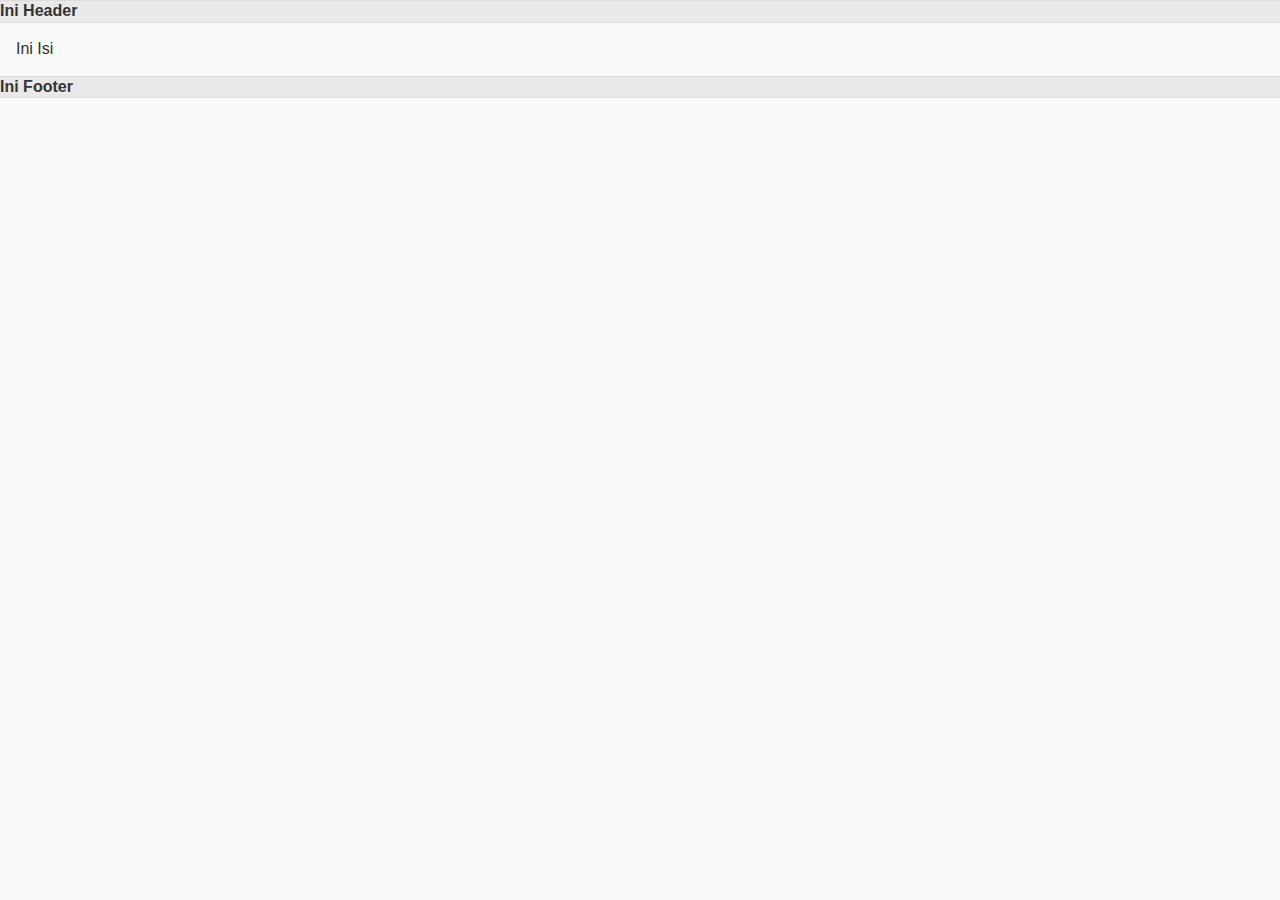
<file: asas.html>
<!DOCTYPE html> 
<html> 
<head> 
<meta charset="utf-8">  <!--huruf rumi-->
<meta name="viewport" content="width=device-width, initial-scale=1" > <!--fullscreen-->
<link href="css/jquery.mobile.min.css" rel="stylesheet" type="text/css"  <!-- tema putih-->> 
<script src="js/jquery.min.js"></script> 
<!-- asas untuk interface mobile-->
<script src="js/jquery.mobile.min.js"  ></script> 
</head> 
 
<body> 
<!-- Ini mukasurat pertama -->
<div data-role="page">
	<div data-role="header">
	Ini Header
	</div>
	<div role="main" class="ui-content">
	Ini Isi
	</div>
	<div data-role="footer">
	Ini Footer
	</div>
</div>
</body> 
</html>
</file>
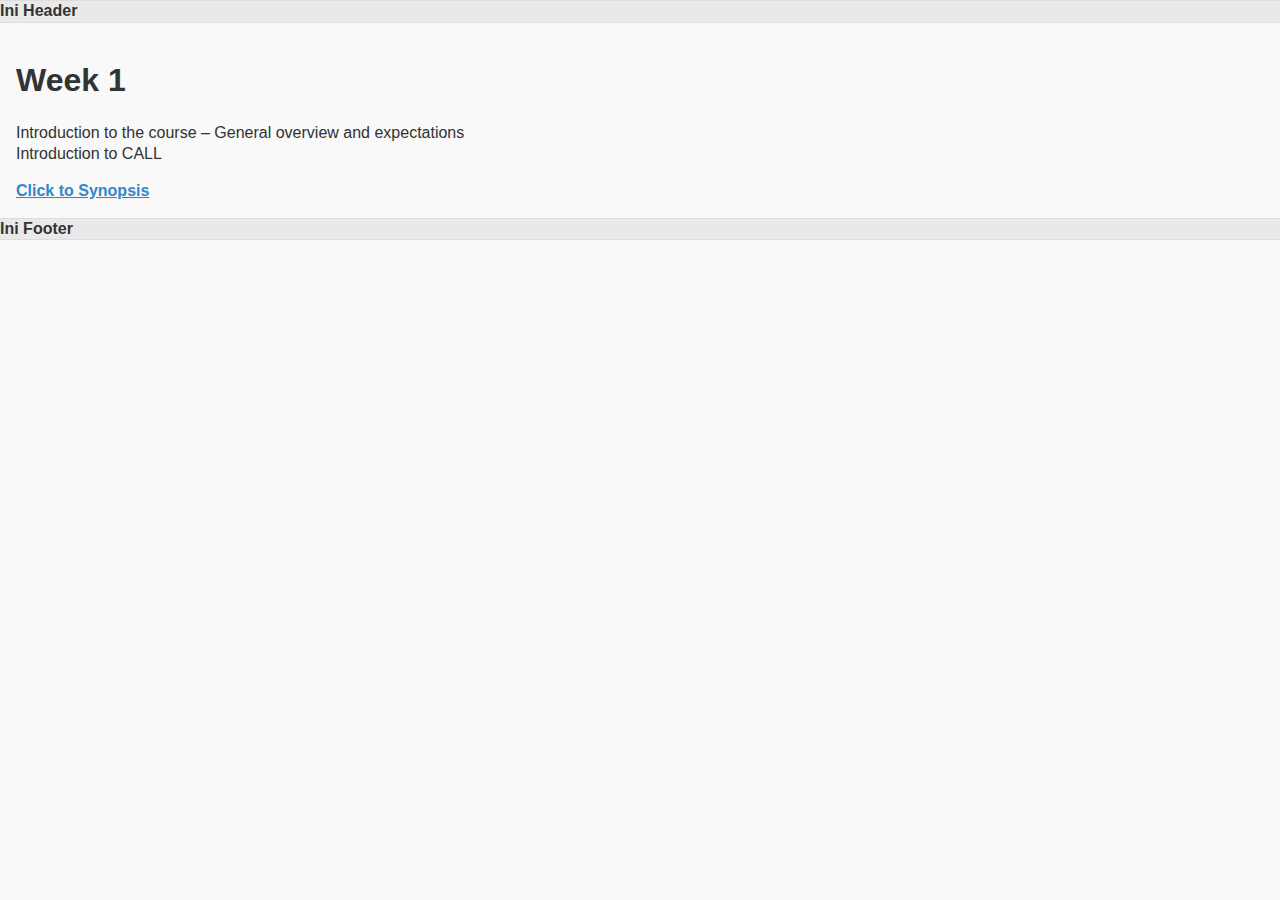
<file: page2.html>
<!DOCTYPE html> 
<html> 
<head> 
<meta charset="utf-8">  <!--huruf rumi-->
<meta name="viewport" content="width=device-width, initial-scale=1" > <!--fullscreen-->
<link href="css/jquery.mobile.min.css" rel="stylesheet" type="text/css"  <!-- tema putih-->> 
<script src="js/jquery.min.js"></script> 
<!-- asas untuk interface mobile-->
<script src="js/jquery.mobile.min.js"  ></script> 
</head> 
 
<body> 
<!-- Ini mukasurat kedua -->
<div data-role="page" id="pg2">
	<div data-role="header">
	Ini Header
	</div>
	<div role="main" class="ui-content">
	<h1>Week 1</h1>
	<p>Introduction to the course – General overview and expectations <br />
    Introduction to CALL</p>
    <a href="index.html" button data-role="none">Click to Synopsis</button></a>
	</div>
	<div data-role="footer">
	Ini Footer
	</div>
</div>
</body> 
</html>
</file>
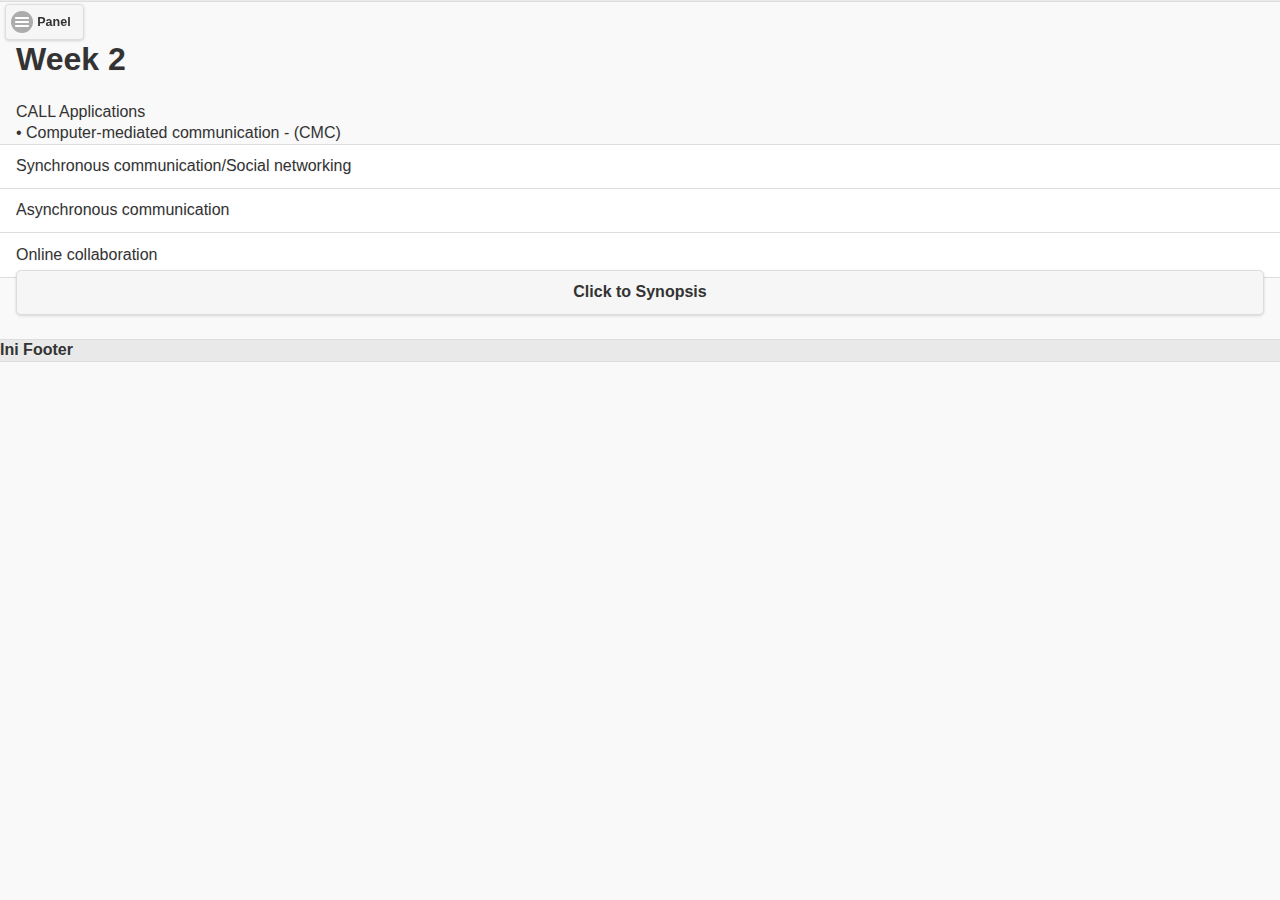
<file: page3.html>
<!DOCTYPE html> 
<html> 
<head> 
<meta charset="utf-8">  <!--huruf rumi-->
<meta name="viewport" content="width=device-width, initial-scale=1" > <!--fullscreen-->
<link href="css/jquery.mobile.min.css" rel="stylesheet" type="text/css"  <!-- tema putih-->> 
<script src="js/jquery.min.js"></script> 
<!-- asas untuk interface mobile-->
<script src="js/jquery.mobile.min.js"  ></script> 
</head> 
 
<body> 
<div data-role="page" id="page3">

	<div data-role="panel" id="mypanel">
	<div data-role="collapsible" data-collapsed-icon="carat-d" data-expanded-icon="carat-u">
		<h3>Computer Network</h3>
		<ul data-role="listview" data-inset="false">
			<li><a href="pagepanel.html" data-transition="pop">Topology</a></li>
			<li>Architecture</li>
			<li>Infrastructure</li>
		</ul>
	</div>
    <!-- panel content goes here -->
	</div><!-- /panel -->

<!-- header -->
<!-- content -->
<!-- footer -->

	<div data-role="header" data-position="fixed">
	<a href="#mypanel" data-icon="bars">Panel</a>
</div>
<!-- Ini mukasurat ketiga -->
	<div role="main" class="ui-content">
	<h1>Week 2</h1>
	<p>CALL Applications<br />
   •	Computer-mediated communication - (CMC) </p>
   <ul data-role="listview">
    <li>Synchronous communication/Social networking </li>
    <li>Asynchronous communication </li>
    <li>Online collaboration</li>
	</ul>
    <a href="index.html" data-role="button">Click to Synopsis</a>
	</div>
	<div data-role="footer">
	Ini Footer
	</div>
</div>
</body> 
</html>
</file>
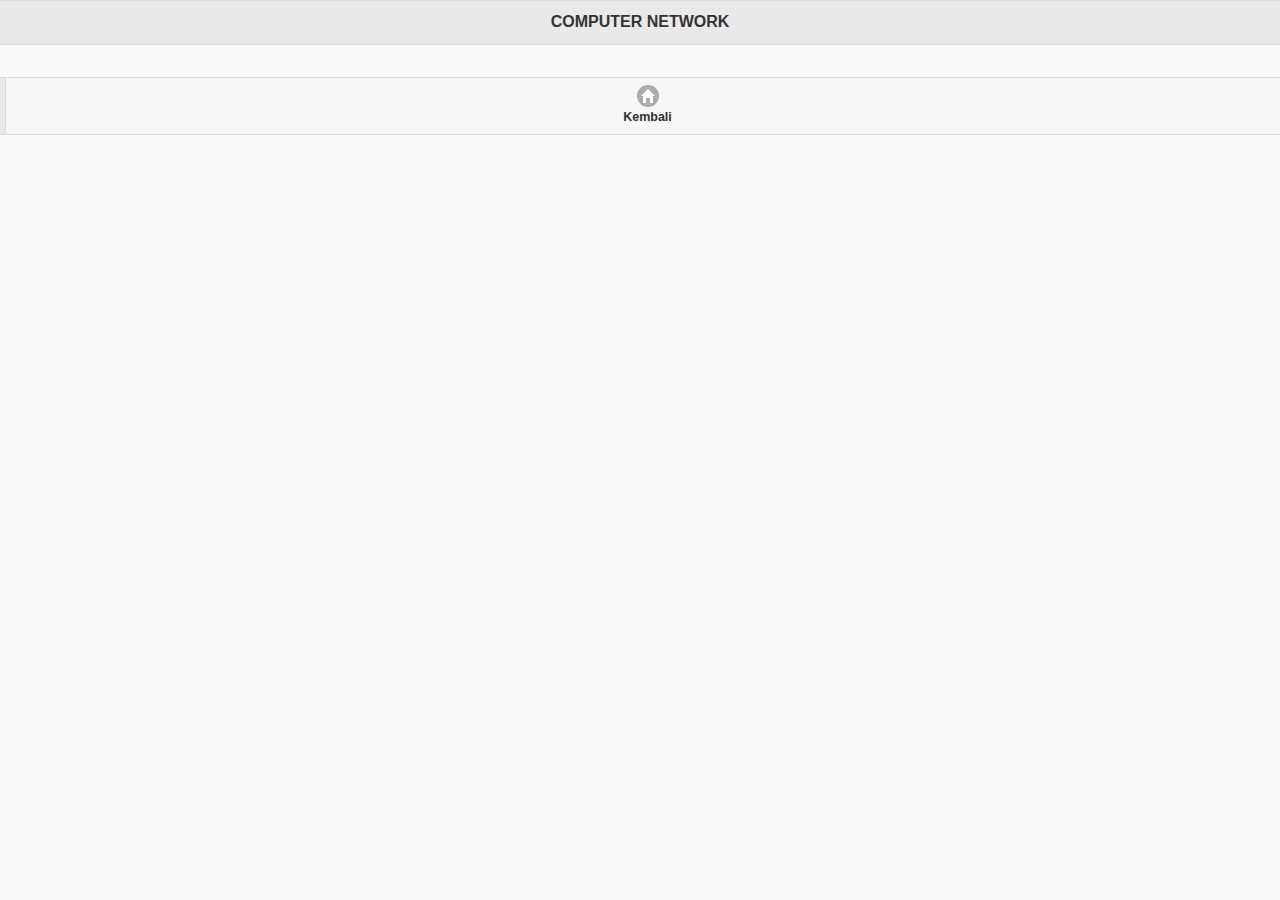
<file: pagepanel.html>
<!DOCTYPE html> 
<html> 
<head> 
<meta charset="utf-8">  <!--huruf rumi-->
<meta name="viewport" content="width=device-width, initial-scale=1" > <!--fullscreen-->
<link href="css/jquery.mobile.min.css" rel="stylesheet" type="text/css"  <!-- tema putih-->> 
<script src="js/jquery.min.js"></script> 
<!-- asas untuk interface mobile-->
<script src="js/jquery.mobile.min.js"  ></script> 
</head> 
 
<body> 
<!-- Ini mukasurat pertama -->
<div data-role="page">
	<div data-role="header">
	<h3>COMPUTER NETWORK</h3>
	</div>
	<div role="main" class="ui-content">
	
	</div>
	<div data-role="footer">
	<div data-role="navbar">
	<ul>
	<li><a href="page3.html" data-icon="home">Kembali</a></li>
	</ul>
	</div>
	</div>
</div>
</body> 
</html>
</file>
